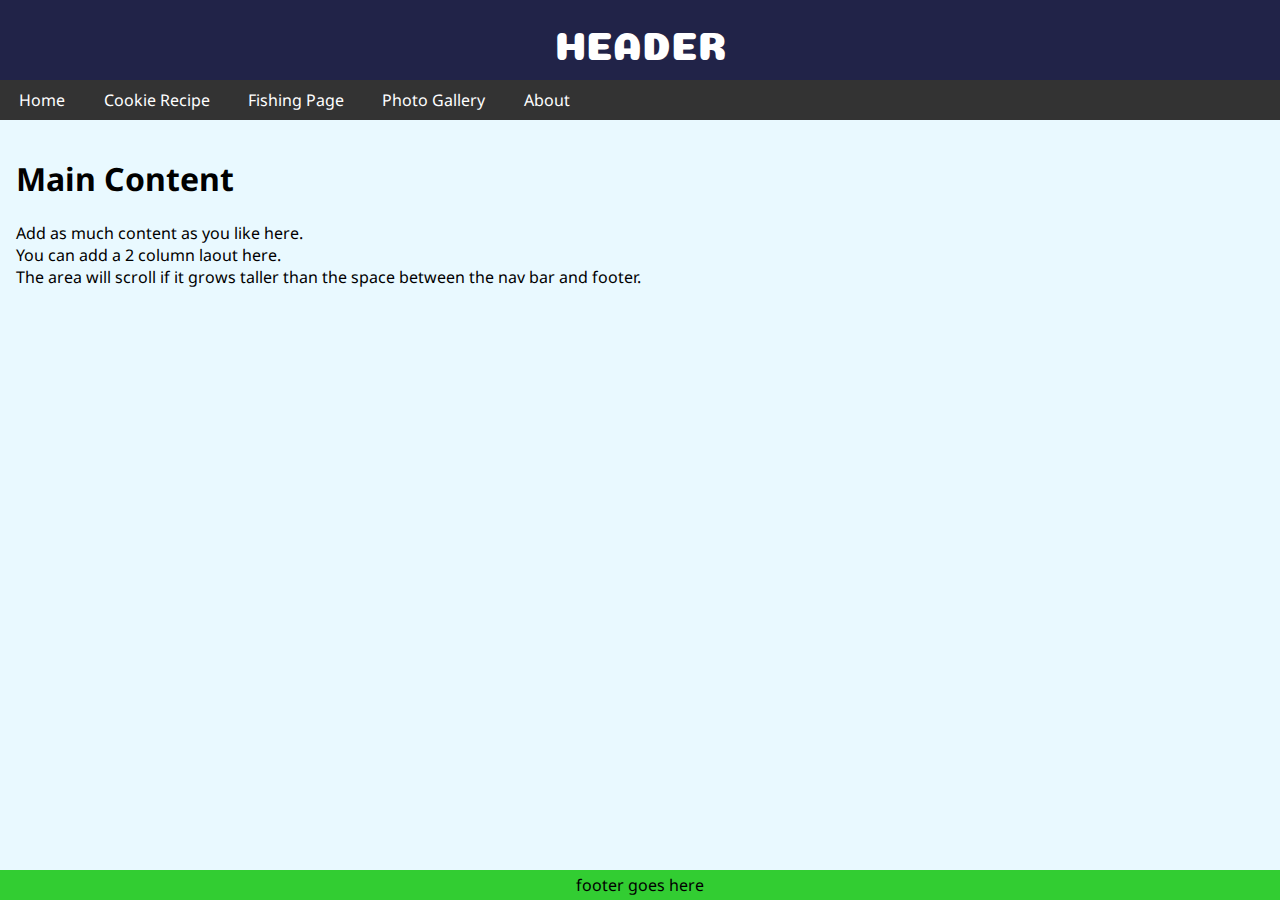
<file: assignment/index.html>
<!DOCTYPE html>
<html lang="en">
  <head>
    <meta charset="UTF-8" />
    <title>Practice Navigation</title>
    <link rel="stylesheet" href="styles.css" />
  </head>

  <body>
    <header>HEADER</header>

    <nav>
      <ul>
        <li><a href="index.html">Home</a></li>
        <li><a href="recipe.html">Cookie Recipe</a></li>
        <li><a href="fishing.html">Fishing Page</a></li>
        <li><a href="gallery.html">Photo Gallery</a></li>
        <li><a href="about.html">About</a></li>
      </ul>
    </nav>

    <main>
      <h1>Main Content</h1>
      <p>
        Add as much content as you like here.  <br/>
          You can add a 2 column laout here. <br/>
        The area will scroll if it grows taller than the space between the nav bar and footer.
      </p>
    </main>

    <footer>footer goes here</footer>
  </body>
</html>
</file>
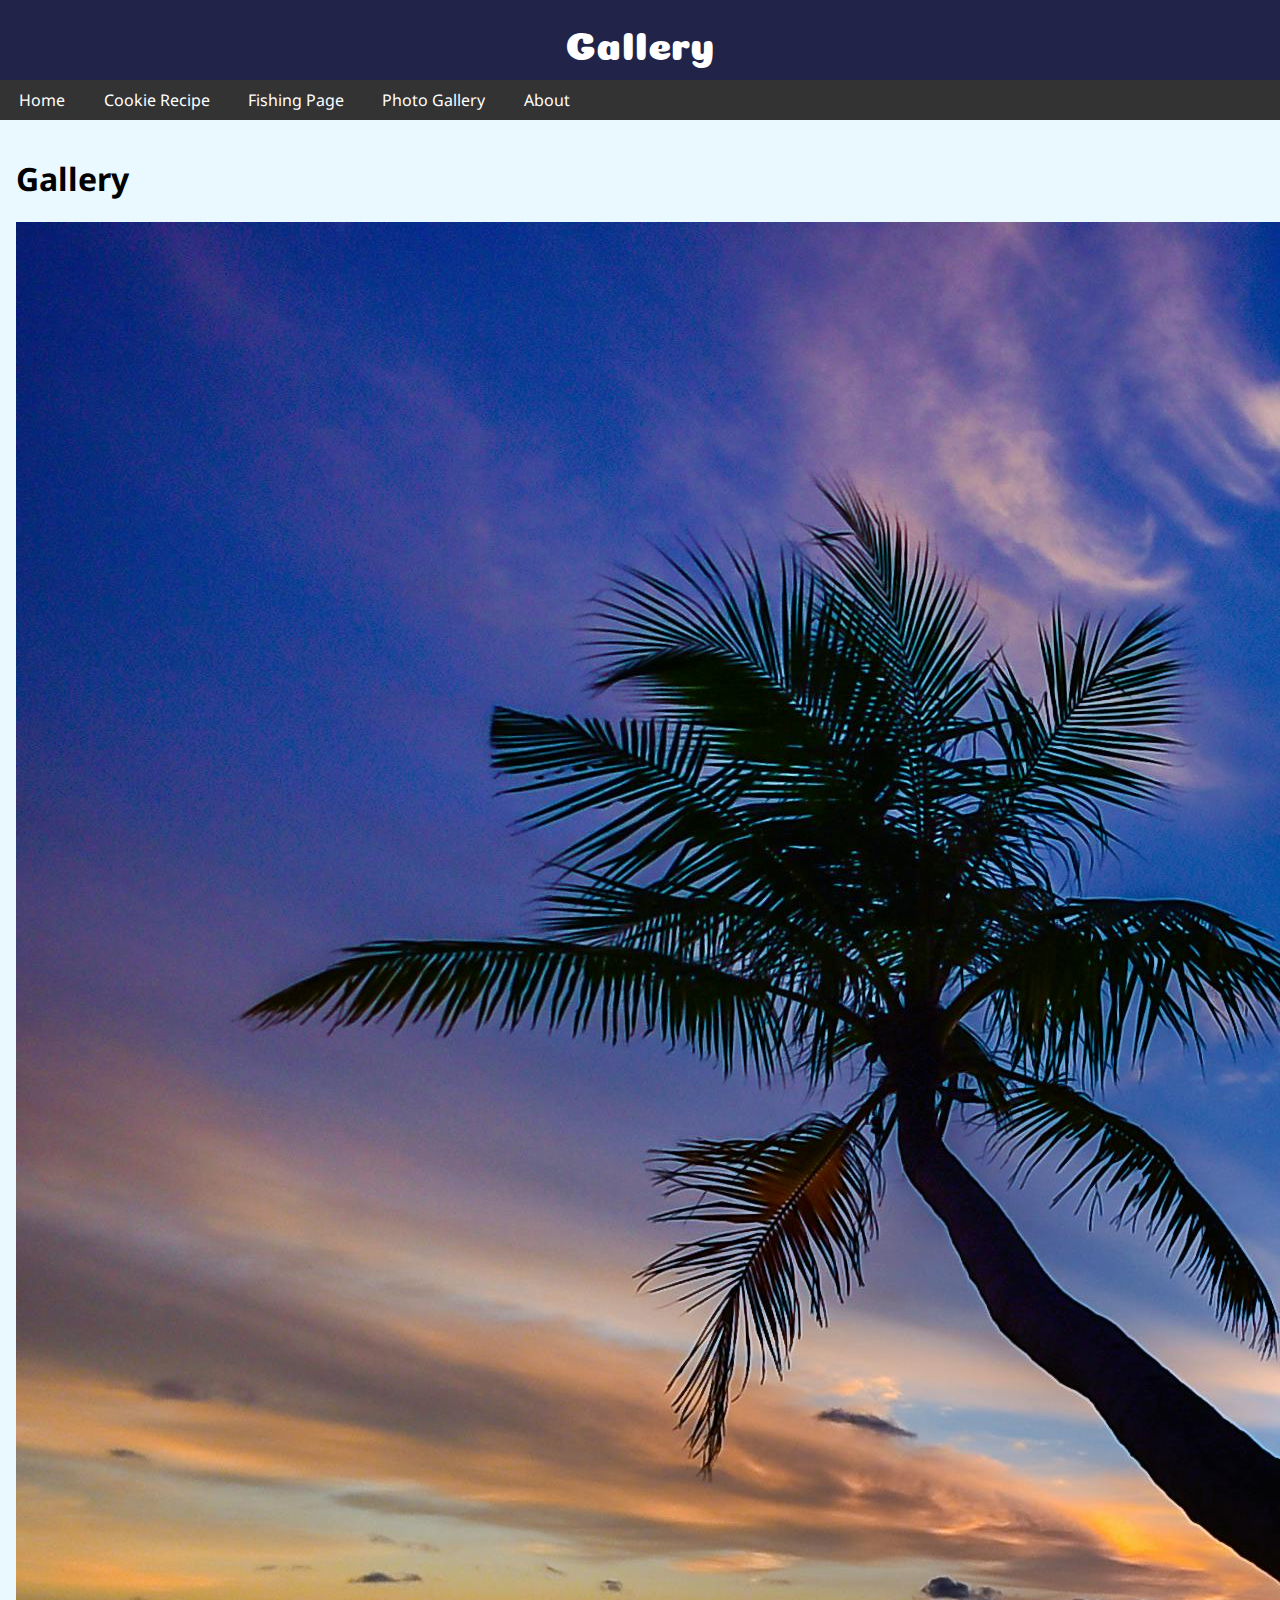
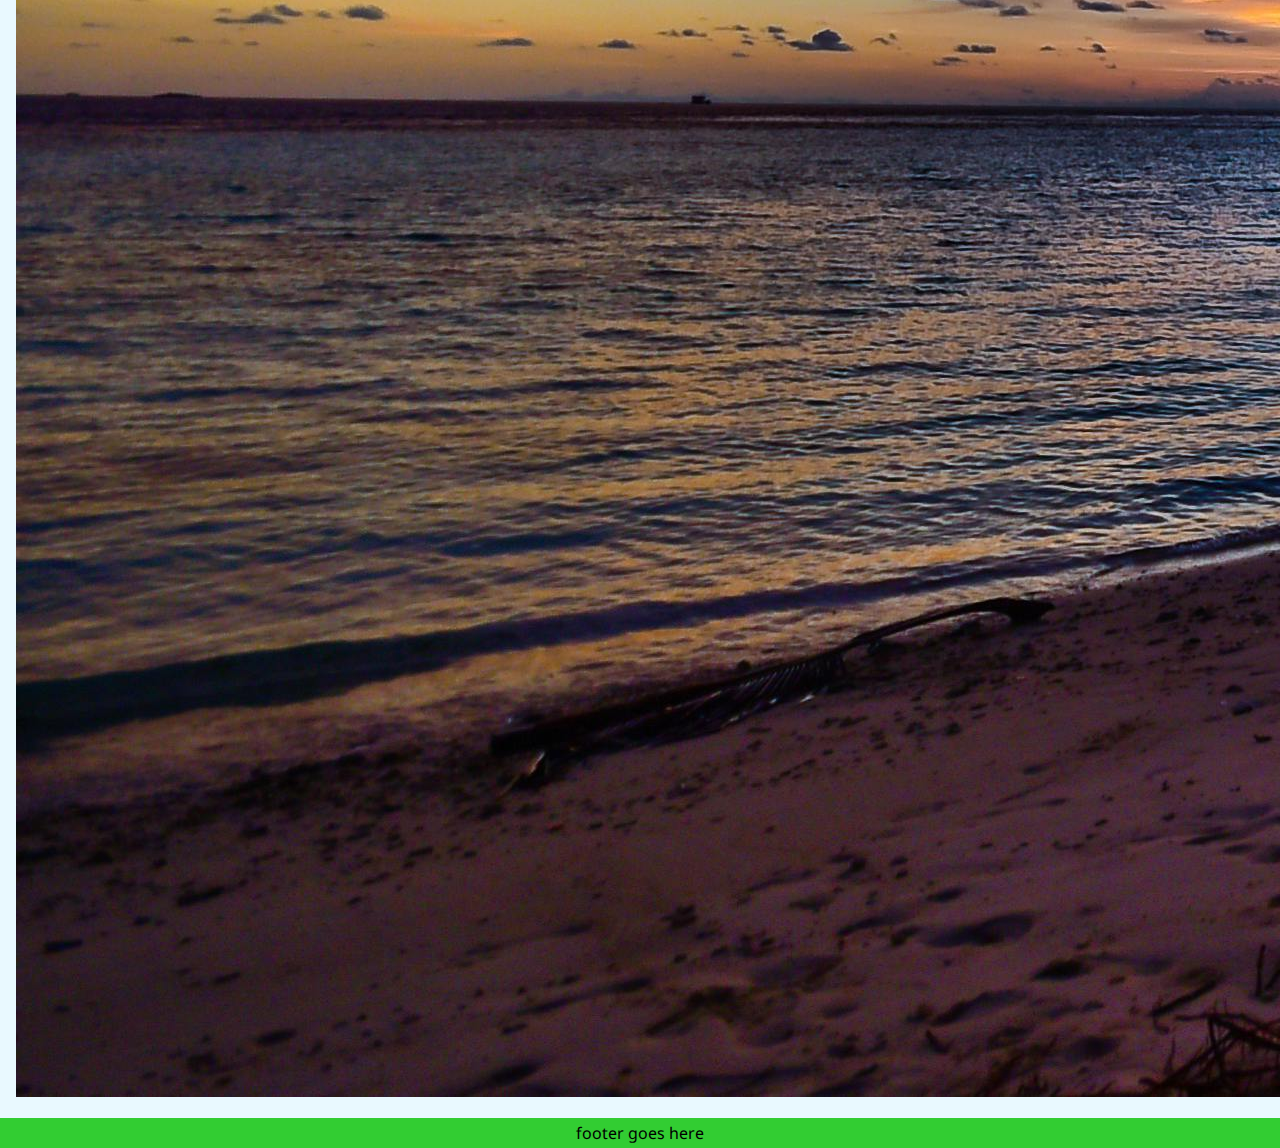
<file: assignment/gallery.html>
<!DOCTYPE html>
  
<html lang="en">
  <head>
    <meta charset="UTF-8" />
    <title>Gallery PAGE</title>
    <link rel="stylesheet" href="styles.css" />
  </head>

  <body>
    <header>Gallery</header>
<nav>
      <ul>
        <li><a href="index.html">Home</a></li>
        <li><a href="recipe.html">Cookie Recipe</a></li>
        <li><a href="fishing.html">Fishing Page</a></li>
        <li><a href="gallery.html">Photo Gallery</a></li>
        <li><a href="about.html">About</a></li>
      </ul>
    </nav>
 

    <main>
      <h1>Gallery</h1>
       <img src="beach_1.jpg" alt="beach photo">
    </main>

    <footer>footer goes here</footer>
  </body>
</html>
</file>
<file: assignment/styles.css>
@import url("https://fonts.googleapis.com/css2?family=Noto+Sans:wght@300;400;700&family=Coiny&display=swap");

/* --- page-level layout --------------------------------------------------- */
*,
*::before,
*::after {
  box-sizing: border-box;
}

body {
  margin: 0;
  font-family: "Noto Sans", sans-serif;

  /* make the page a flex column that fills the viewport */
  display: flex;
  flex-direction: column;
  min-height: 100vh;
}

/* --- header -------------------------------------------------------------- */
header {
  height: 80px;
  line-height: 80px;          /* centres the text vertically */
  text-align: center;
  background: rgb(33, 35, 72);
  color: #fff;
  font-family: "Coiny", system-ui;
  font-size: 2.5rem;
}

/* --- navigation ---------------------------------------------------------- */
nav ul {
  display: flex;               /* horizontal menu */
  margin: 0;
  padding: 0;
  list-style: none;
  background: #333;
}

nav li a {
  display: block;
  padding: 0 1.2rem;
  line-height: 40px;           /* matches nav height */
  color: #fff;
  text-decoration: none;
}

nav li a:hover {
  background: #111;
}

/* --- main content -------------------------------------------------------- */
main {
  flex: 1 1 auto;              /* fills remaining height, shrinks/grows */
  padding: 1rem;
  background: #e9f9ff;
  overflow-y: auto;            /* scroll only if needed */
}

/* --- footer -------------------------------------------------------------- */
footer {
  height: 30px;
  line-height: 30px;
  text-align: center;
  background: limegreen;
  color: #000;
  flex-shrink: 0;              /* don’t let flexbox reduce its height */
}
</file>
